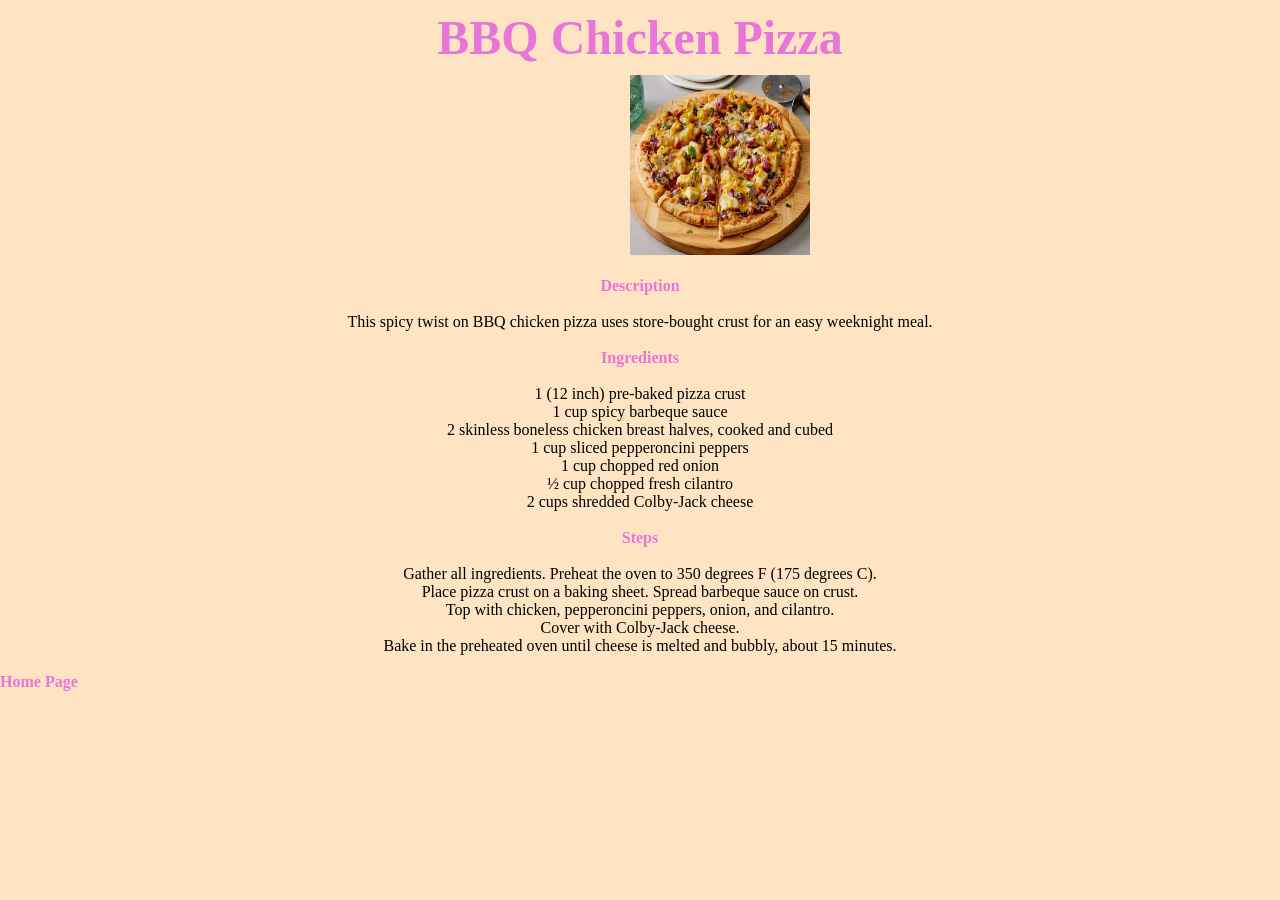
<file: recipes/bbq_pizza.html>
<!DOCTYPE html>
<html lang="en">
<head>
    <meta charset="UTF-8">
    <meta name="viewport" content="width=device-width, initial-scale=1.0">
    <title>Pizza</title>
    <link href="../style.css" rel="stylesheet">
</head>
<body>
    <h1>BBQ Chicken Pizza</h1>
    <img src="../images/pizza.jpg" alt="An image of a bbq chicken pizza." width="180" height="180"> <br>
    <h4>Description</h4>
    <p>This spicy twist on BBQ chicken pizza uses store-bought crust for an easy weeknight meal.</p>
    <h4>Ingredients</h4>
    <ul class="step">
        <li>1 (12 inch) pre-baked pizza crust</li>
        <li>1 cup spicy barbeque sauce</li>
        <li>2 skinless boneless chicken breast halves, cooked and cubed</li>
        <li>1 cup sliced pepperoncini peppers</li>
        <li>1 cup chopped red onion</li>
        <li>½ cup chopped fresh cilantro</li>
        <li>2 cups shredded Colby-Jack cheese</li>
    </ul>

    <h4>Steps</h4>
    <ol class="step">
        <li>Gather all ingredients. Preheat the oven to 350 degrees F (175 degrees C).</li>
        <li>Place pizza crust on a baking sheet. Spread barbeque sauce on crust.</li>
        <li>Top with chicken, pepperoncini peppers, onion, and cilantro.</li>
        <li>Cover with Colby-Jack cheese.</li>
        <li>Bake in the preheated oven until cheese is melted and bubbly, about 15 minutes.</li>
    </ol>

    <a id="home" href="../index.html">Home Page</a>
</body>
</html>
</file>
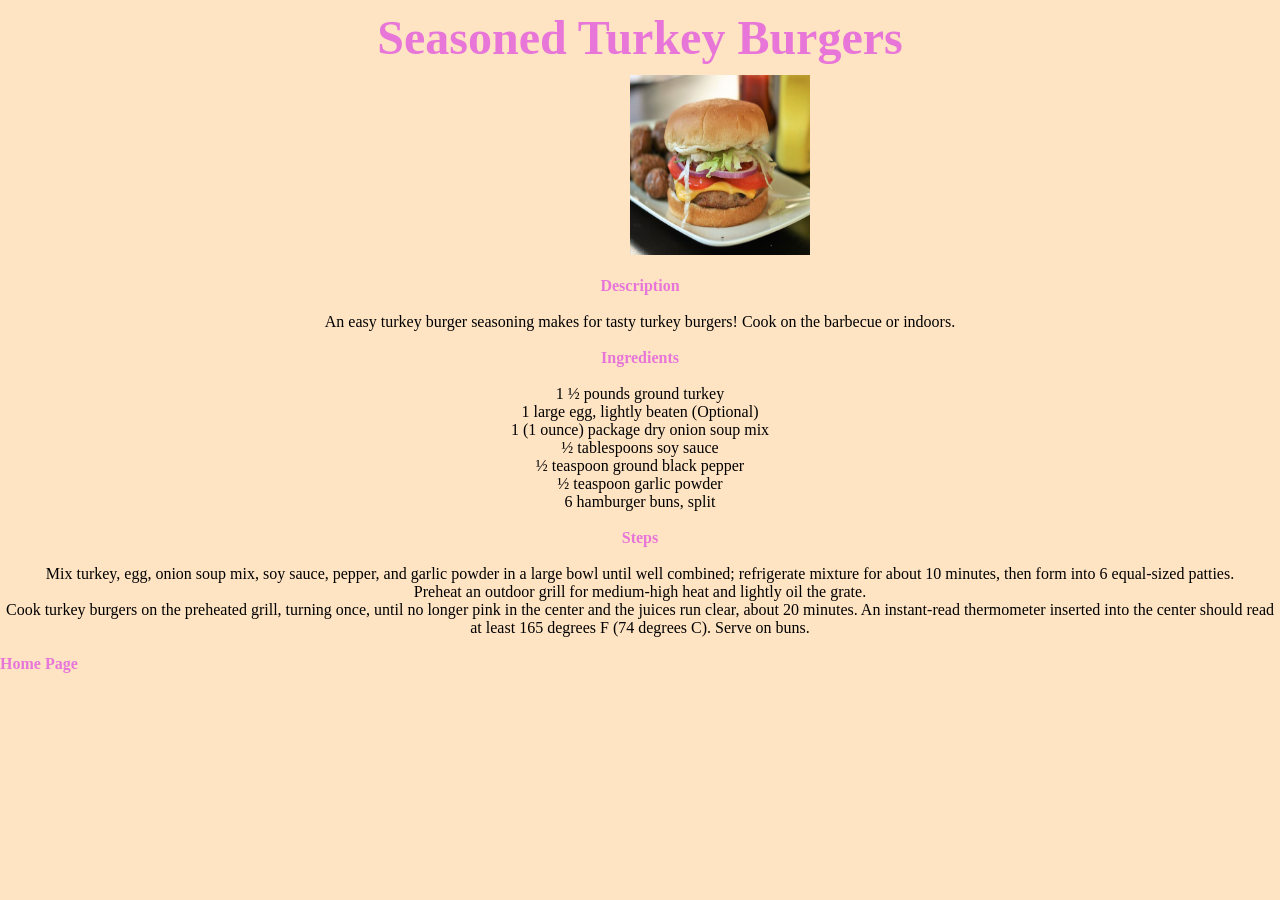
<file: recipes/burger.html>
<!DOCTYPE html>
<html lang="en">
<head>
    <meta charset="UTF-8">
    <meta name="viewport" content="width=device-width, initial-scale=1.0">
    <title>Burger</title>
    <link href="../style.css" rel="stylesheet">
</head>
<body>
    <h1>Seasoned Turkey Burgers</h1>
    <img src="../images/burger.jpg" alt="An image of a turkey burger." width="180" height="180"> <br>
    <h4>Description</h4>
    <p>An easy turkey burger seasoning makes for tasty turkey burgers! Cook on the barbecue or indoors.</p>
    <h4>Ingredients</h4>
    <ul class="step">
        <li>1 ½ pounds ground turkey</li>
        <li>1 large egg, lightly beaten (Optional)</li>
        <li>1 (1 ounce) package dry onion soup mix</li>
        <li>½ tablespoons soy sauce</li>
        <li>½ teaspoon ground black pepper</li>
        <li>½ teaspoon garlic powder</li>
        <li>6 hamburger buns, split</li>
    </ul>

    <h4>Steps</h4>
    <ol class="step">
        <li>Mix turkey, egg, onion soup mix, soy sauce, pepper, and garlic powder in a large bowl until well combined; refrigerate mixture for about 10 minutes, then form into 6 equal-sized patties.</li>
        <li>Preheat an outdoor grill for medium-high heat and lightly oil the grate.</li>
        <li>Cook turkey burgers on the preheated grill, turning once, until no longer pink in the center and the juices run clear, about 20 minutes. An instant-read thermometer inserted into the center should read at least 165 degrees F (74 degrees C). Serve on buns.</li>
    </ol>

    <a id="home"  href="../index.html">Home Page</a>
</body>
</html>
</file>
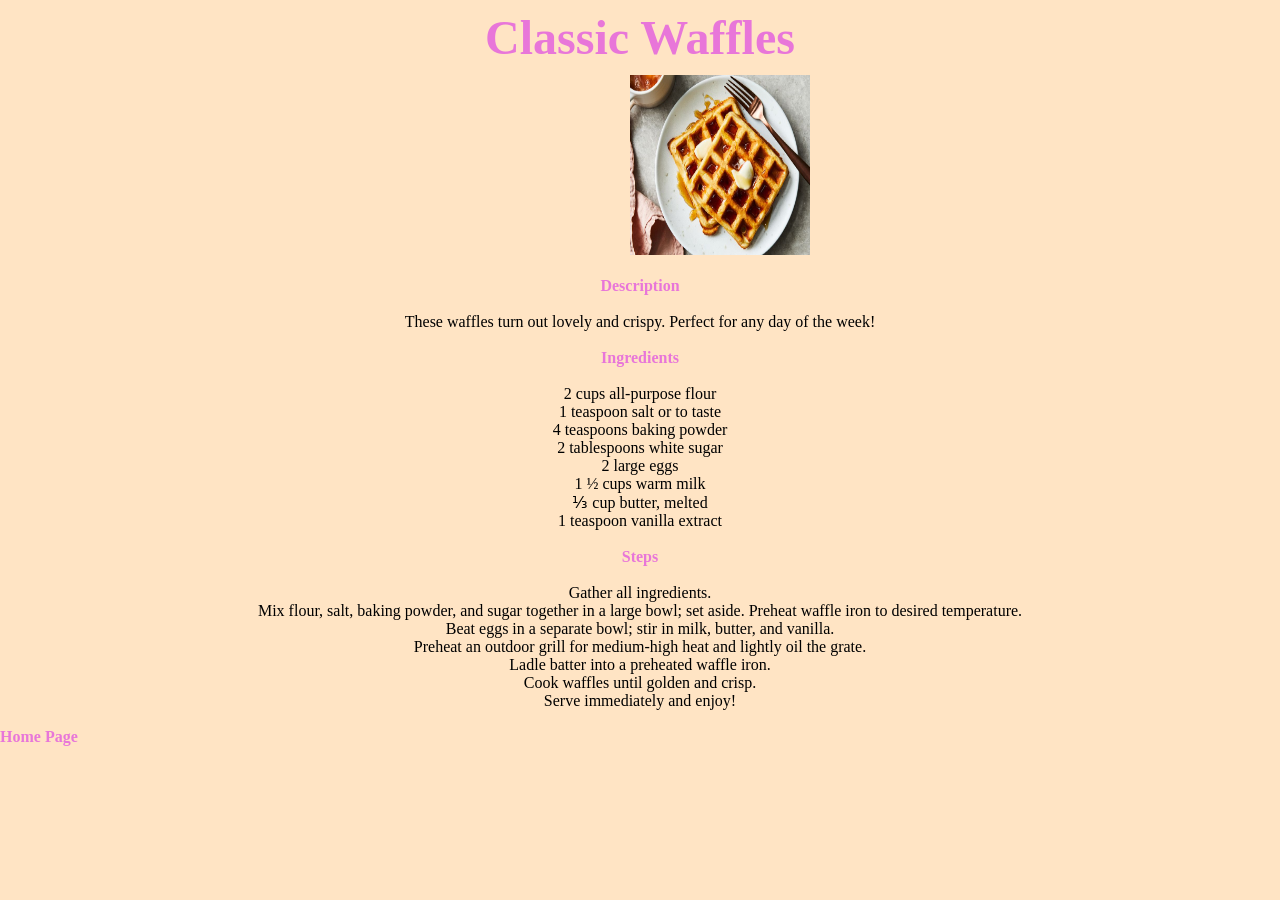
<file: recipes/waffle.html>
<!DOCTYPE html>
<html lang="en">
<head>
    <meta charset="UTF-8">
    <meta name="viewport" content="width=device-width, initial-scale=1.0">
    <title>Waffles</title>
    <link href="../style.css" rel="stylesheet">
</head>
<body>
    <h1>Classic Waffles</h1>
    <img src="../images/waffle.jpg" alt="An image of a waffle." width="180" height="180"> <br>
    <h4>Description</h4>
    <p>These waffles turn out lovely and crispy. Perfect for any day of the week!</p>
    <h4>Ingredients</h4>
    <ul class="step">
        <li>2 cups all-purpose flour</li>
        <li>1 teaspoon salt or to taste</li>
        <li>4 teaspoons baking powder</li>
        <li>2 tablespoons white sugar</li>
        <li>2 large eggs</li>
        <li>1 ½ cups warm milk</li>
        <li>⅓ cup butter, melted</li>
        <li>1 teaspoon vanilla extract</li>
    </ul>

    <h4>Steps</h4>
    <ol class="step">
        <li>Gather all ingredients.</li>
        <li>Mix flour, salt, baking powder, and sugar together in a large bowl; set aside. Preheat waffle iron to desired temperature.</li>
        <li>Beat eggs in a separate bowl; stir in milk, butter, and vanilla.</li>
        <li>Preheat an outdoor grill for medium-high heat and lightly oil the grate.</li>
        <li>Ladle batter into a preheated waffle iron.</li>
        <li>Cook waffles until golden and crisp.</li>
        <li>Serve immediately and enjoy!</li>
    </ol>

    <a id="home" href="../index.html">Home Page</a>
</body>
</html>
</file>
<file: style.css>
* {
    padding: 0px;
    margin: 0px;
    box-sizing: content-box;
    background-color: bisque;

}

h1 {
    color: rgb(232, 118, 217);
    text-align: center;
    font-size: 48px;
    margin-bottom: 10px;
    margin-top: 10px;
}

img {
    margin-left: 630px;
    margin-bottom: 18px;
}

.recipe {
    padding: 40px;
}

.recipe.pizza {
    background-color: rgb(88, 88, 230);
    margin-top: 40px;
}

.recipe.burger {
    background-color: rgb(63, 141, 174);
}

.recipe.waffle {
    background-color: rgb(175, 97, 224);
}

.menus{
    text-align: center;
    list-style: none;
    font-size: 30px;
}

.step {
    text-align: center;
    list-style: none;
    margin-bottom: 18px;
}

a {
    text-decoration: none;
    color: inherit;
    background-color: inherit;
    font-weight: bolder;
}

h4 {
    color: rgb(232, 118, 217);
    text-align: center;
    margin-bottom: 18px;
}

p {
    text-align: center;
    margin-bottom: 18px;
}

#home {
    color: rgb(232, 118, 217);
    align-self: center;
}
</file>
